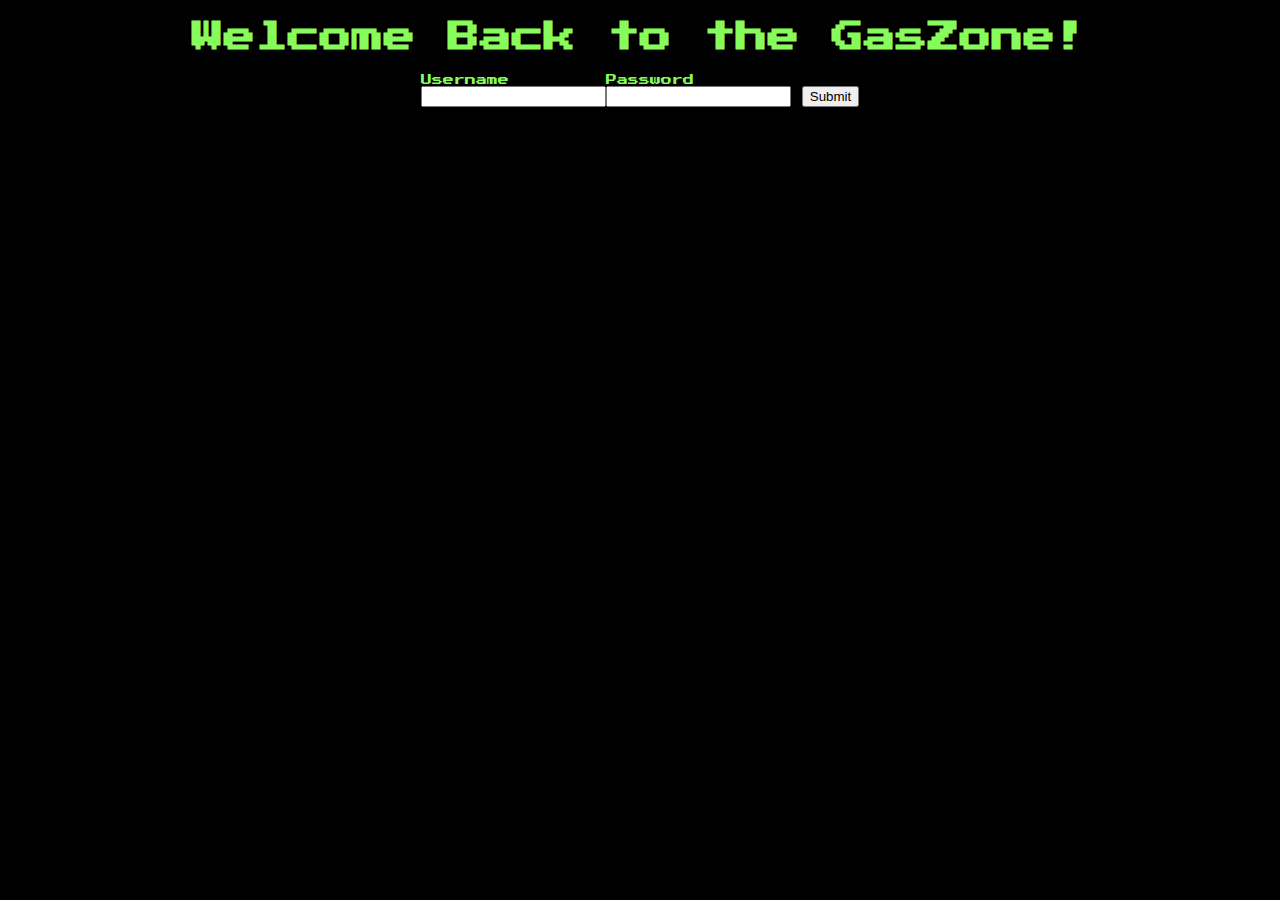
<file: login.html>
<!DOCTYPE html>
<html lang="en">
  <head>
    <meta charset="UTF-8" />
    <meta http-equiv="X-UA-Compatible" content="IE=edge" />
    <meta name="viewport" content="width=device-width, initial-scale=1.0" />
    <title>GasZone Member</title>
    <link rel="stylesheet" href="login.css" />
  </head>
  <body>
    <h1>Welcome Back to the GasZone!</h1>
    <div>
      <form>
        <label for="username">Username</label><br />
        <input type="text" id="username" name="username" />
      </form>
      <form>
        <label for="Password">Password</label><br />
        <input type="text" id="password" name="password"/>
        <input type="Submit" value="Submit" id="Submit"/>
      </form>
    </div>
    <script src="login.js"></script>
  </body>
</html>
</file>
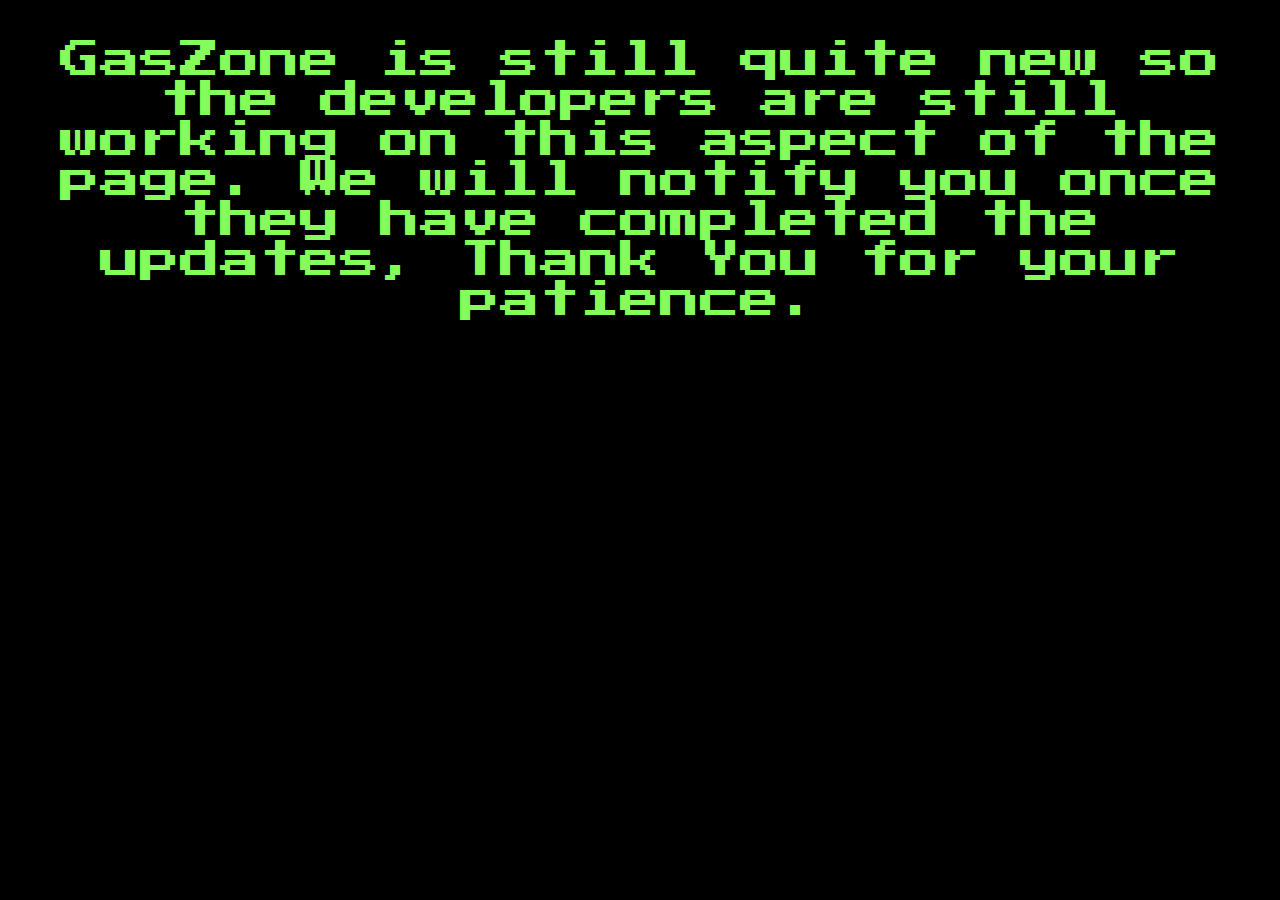
<file: rewards.html>
<!DOCTYPE html>
<html lang="en">
<head>
    <meta charset="UTF-8">
    <meta http-equiv="X-UA-Compatible" content="IE=edge">
    <meta name="viewport" content="width=device-width, initial-scale=1.0">
    
    <title>GasZone Rewards</title>
    <link rel="stylesheet" href="rewards.css">
</head>
<body>
    <p>GasZone is still quite new so the developers are still working on this aspect of the page. We will notify you once they have completed the updates, Thank You for your patience.</p>
    
</body>
</html>
</file>
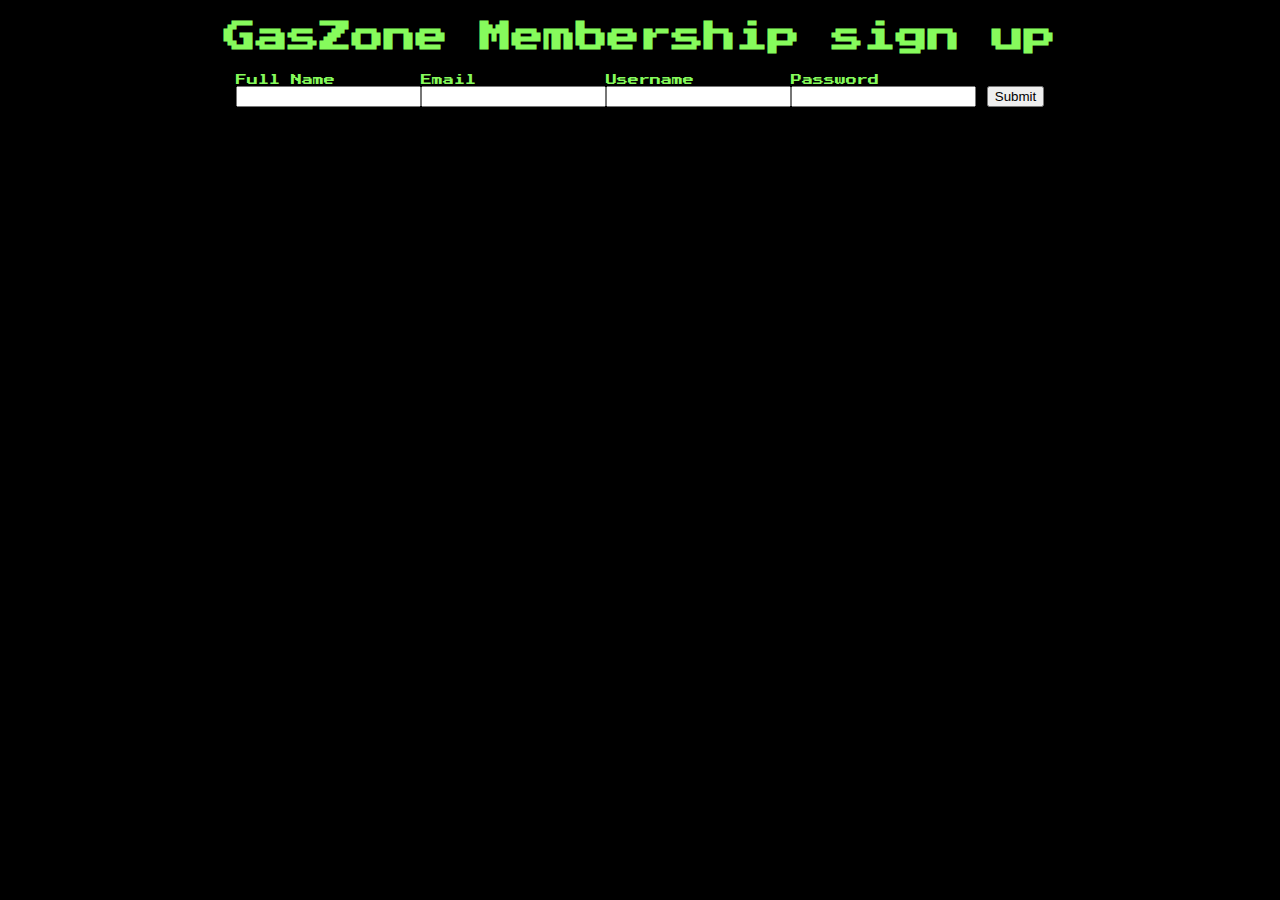
<file: sign-up.html>
<!DOCTYPE html>
<html lang="en">
  <head>
    <meta charset="UTF-8" />
    <meta http-equiv="X-UA-Compatible" content="IE=edge" />
    <meta name="viewport" content="width=device-width, initial-scale=1.0" />
    <title>GasZone Membership sign up</title>
    <link rel="stylesheet" href="sign-up.css" />
  </head>
  <body>
    <h1>GasZone Membership sign up</h1>
    <div class="forms">
      <form>
        <label for="name">Full Name</label><br />
        <input type="name" id="name" name="name" />
      </form>
      <form>
        <label for="email">Email</label><br />
        <input type="email" id="email" name="email" />
      </form>
      <form>
        <label for="username">Username</label><br />
        <input type="username" id="username" name="username" />
      </form>
      <form>
        <label for="password">Password</label><br />
        <input type="password" id="password" name="password" />
        <input type="Submit" value="Submit" id="Submit" />
      </form>
    </div>
    <script src="signup.js"></script> 
  </body>
</html>
</file>
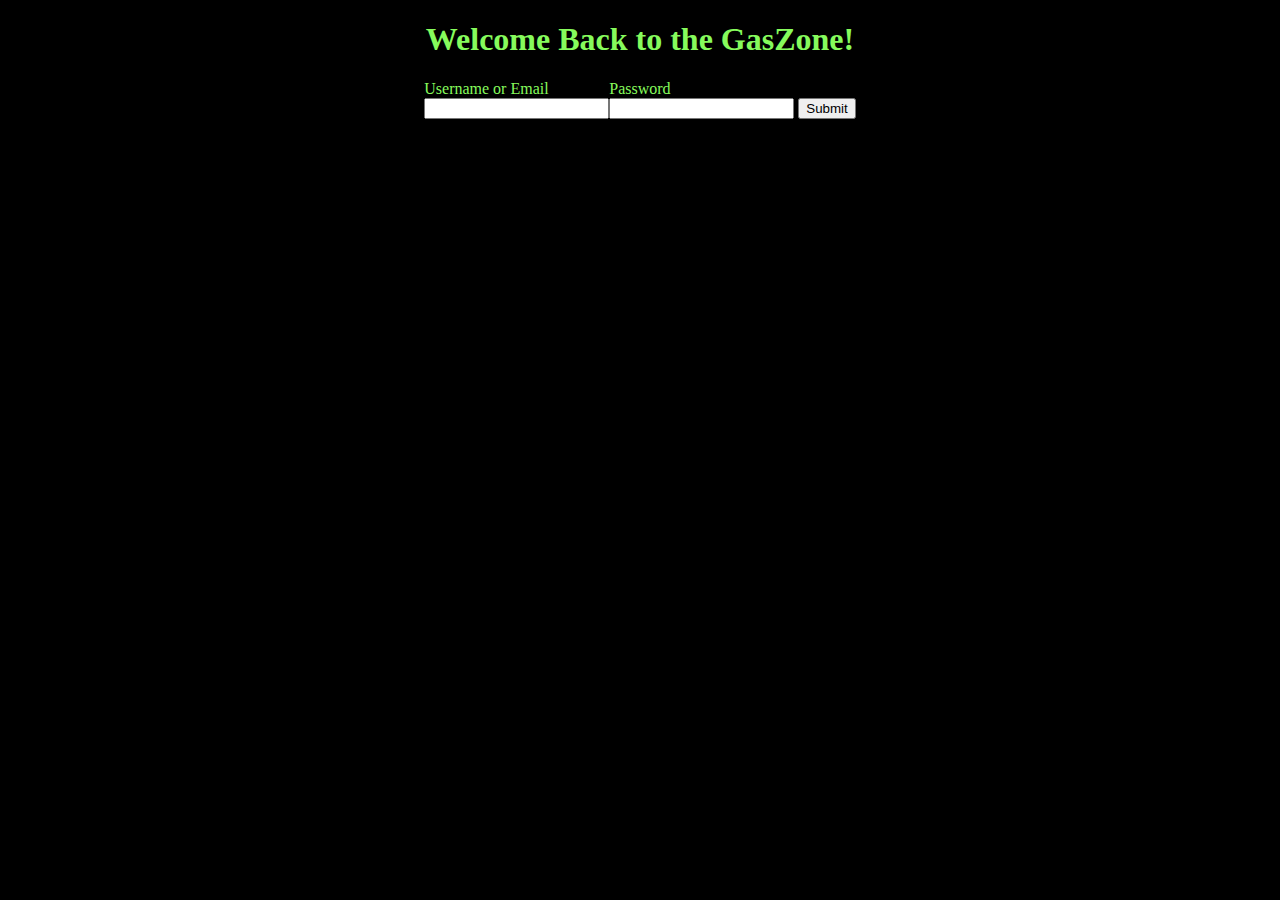
<file: login stuff/login.html>
<!DOCTYPE html>
<html lang="en">
  <head>
    <meta charset="UTF-8" />
    <meta http-equiv="X-UA-Compatible" content="IE=edge" />
    <meta name="viewport" content="width=device-width, initial-scale=1.0" />
    <title>GasZone Member</title>
    <link rel="stylesheet" href="login.css" />
  </head>
  <body>
    <h1>Welcome Back to the GasZone!</h1>
    <div>
      <form>
        <label for="username">Username or Email</label><br />
        <input type="text" id="username" />
      </form>
      <form>
        <label for="Password">Password</label><br />
        <input type="text" id="Password" />
        <input type="Submit" value="Submit" />
      </form>
    </div>
  </body>
</html>
</file>
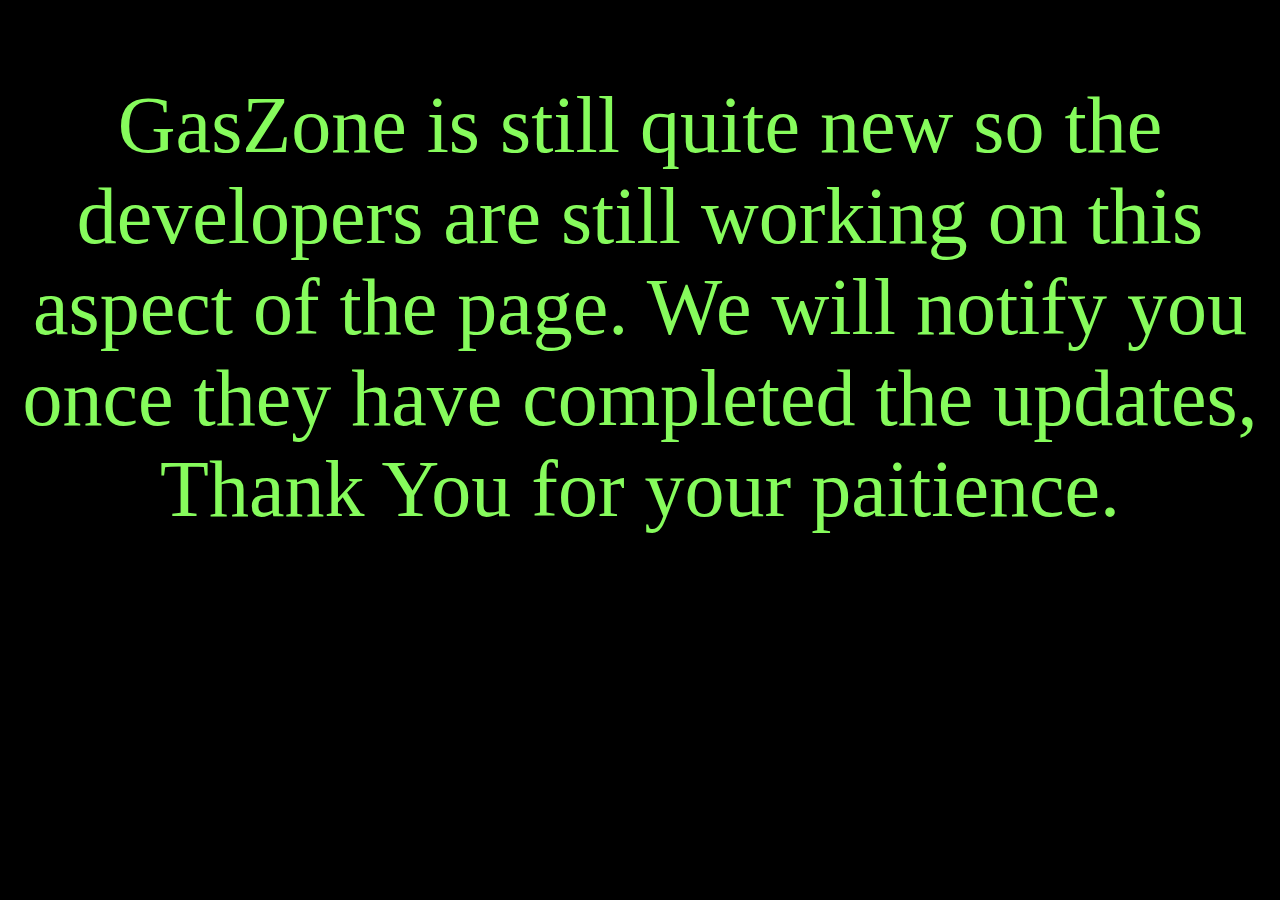
<file: rewards/rewards.html>
<!DOCTYPE html>
<html lang="en">
<head>
    <meta charset="UTF-8">
    <meta http-equiv="X-UA-Compatible" content="IE=edge">
    <meta name="viewport" content="width=device-width, initial-scale=1.0">
    
    <title>GasZone Rewards</title>
    <link rel="stylesheet" href="rewards.css">
</head>
<body>
    <p>GasZone is still quite new so the developers are still working on this aspect of the page. We will notify you once they have completed the updates, Thank You for your paitience.</p>
    
</body>
</html>
</file>
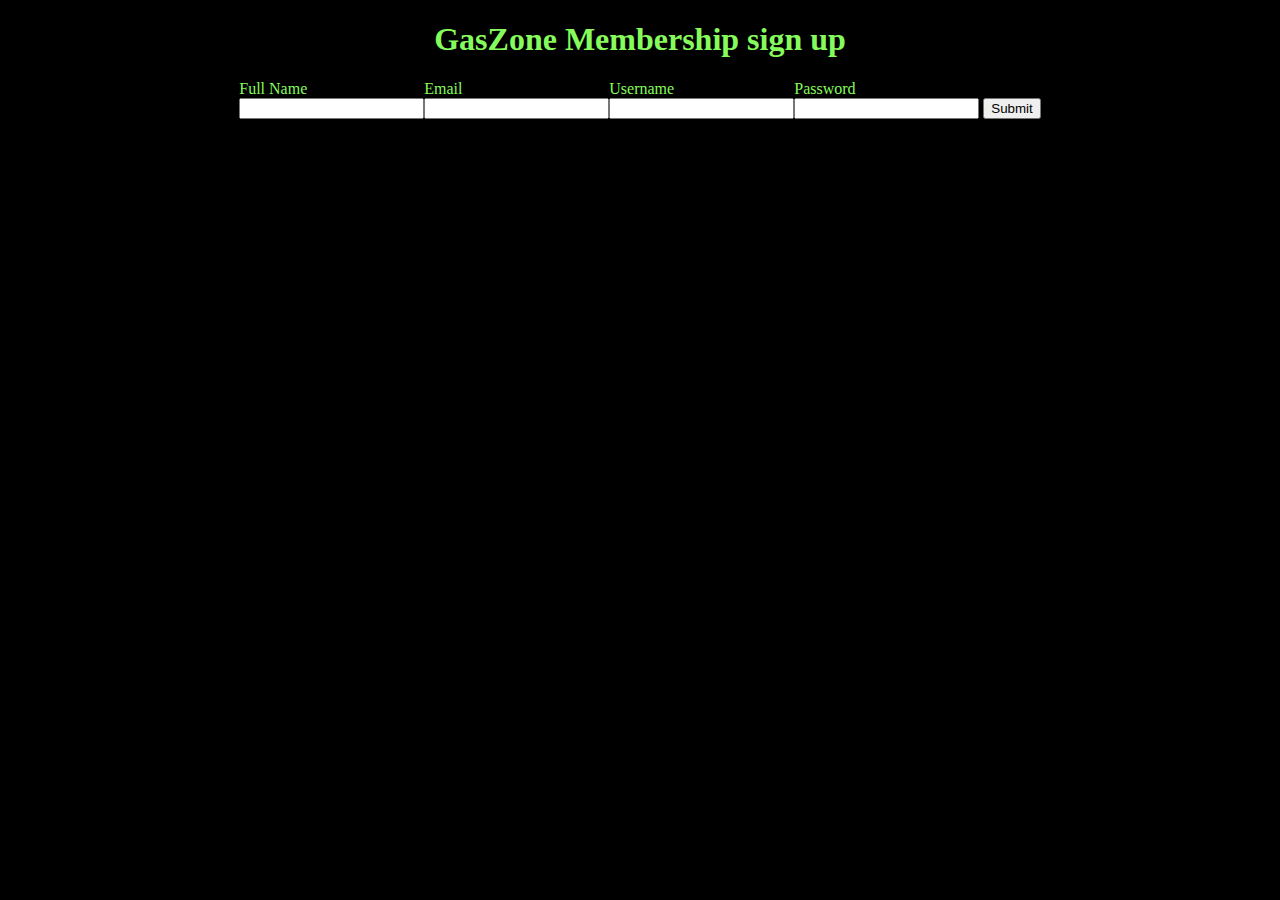
<file: sign-up/sign-up.html>
<!DOCTYPE html>
<html lang="en">
  <head>
    <meta charset="UTF-8" />
    <meta http-equiv="X-UA-Compatible" content="IE=edge" />
    <meta name="viewport" content="width=device-width, initial-scale=1.0" />
    <title>GasZone Membership sign up</title>
    <link rel="stylesheet" href="sign-up.css" />
  </head>
  <body>
    <h1>GasZone Membership sign up</h1>
    <div class="forms">
      <form>
        <label for="name">Full Name</label><br />
        <input type="name" id="name" name="name" />
      </form>
      <form>
        <label for="email">Email</label><br />
        <input type="email" id="email" name="email" />
      </form>
      <form>
        <label for="username">Username</label><br />
        <input type="username" id="username" name="username" />
      </form>
      <form>
        <label for="password">Password</label><br />
        <input type="password" id="password" name="password" />
        <input type="Submit" value="Submit" />
      </form>
    </div>
  </body>
</html>
</file>
<file: login.css>
@import url('https://fonts.googleapis.com/css2?family=Press+Start+2P&display=swap%27'); 

h1 {
    font-family: 'Press Start 2P', 'cursive';
    text-align: center;
    color: #86fb5c;

}
 div {
    font-family: 'Press Start 2P', 'cursive';
    font-size: 11px;
    display: flex;
    justify-content: center;
    color: #86fb5c;
 }
  body {
    background-color: black;
  }
</file>
<file: rewards.css>
@import url('https://fonts.googleapis.com/css2?family=Press+Start+2P&display=swap%27'); 

p {
font-family: 'Press Start 2P', 'cursive';
text-align: center;
font-size: 40px;
color: #86fb5c;
}
body{
    background-color: black;

}
</file>
<file: sign-up.css>
@import url('https://fonts.googleapis.com/css2?family=Press+Start+2P&display=swap%27'); 

h1 {
    font-family: 'Press Start 2P', 'cursive';
    text-align: center;
    color: #86fb5c;

}
 .forms {
   font-family: 'Press Start 2P', 'cursive';
   font-size: 11px;
    display: flex;
    justify-content: center;
    color: #86fb5c;
 }
  body {
    background-color: black;
  }
</file>
<file: login stuff/login.css>
h1 {
    text-align: center;
    color: #86fb5c;

}
 div {
    display: flex;
    justify-content: center;
    color: #86fb5c;
 }
  body {
    background-color: black;
  }
</file>
<file: rewards/rewards.css>
p {
text-align: center;
font-size: 80px;
color: #86fb5c;
}
body{
    background-color: black;

}
</file>
<file: sign-up/sign-up.css>
h1 {
    text-align: center;
    color: #86fb5c;

}
 .forms {
    display: flex;
    justify-content: center;
    color: #86fb5c;
 }
  body {
    background-color: black;
  }
</file>
